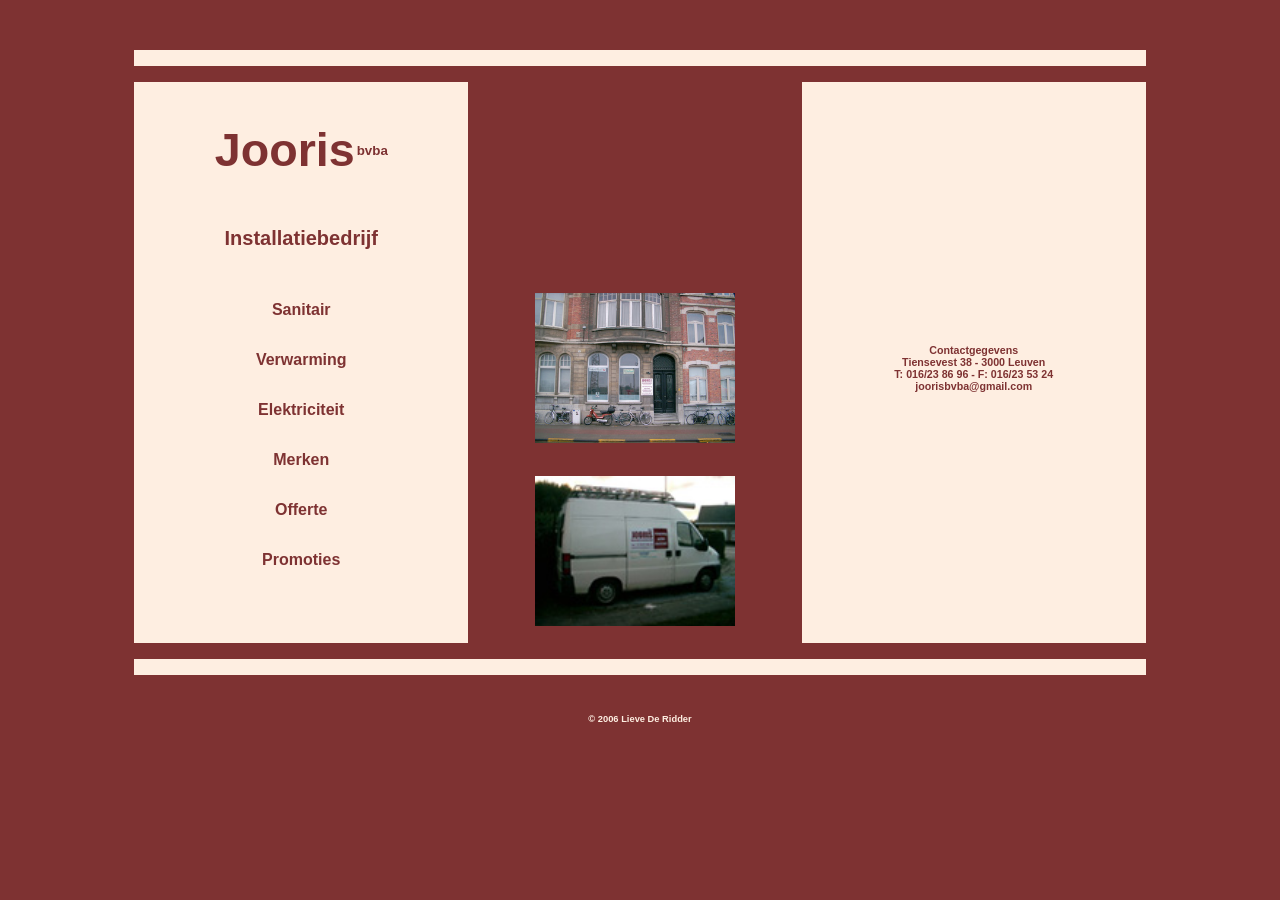
<file: _old/index.html>
<!DOCTYPE html PUBLIC "-//W3C//DTD XHTML 1.0 Transitional//EN" "http://www.w3.org/TR/xhtml1/DTD/xhtml1-transitional.dtd">
<html xmlns="http://www.w3.org/1999/xhtml">
<head>
<meta http-equiv="Content-Type" content="text/html; charset=windows-1252" />
<meta name="GENERATOR" content="Microsoft FrontPage 4.0" />
<meta name="ProgId" content="FrontPage.Editor.Document" />
<meta name="description" content="Website Installatiebedrijf Jooris bvba Sanitair - Verwarming - Elektriciteit" />
<meta name="keywords" content="installatiebedrijf, sanitair, loodgieter, verwarming, cv, elektriciteit, renovatie, badkamer, badkamers, water, jooris, energiebesparing, ketels, loodgieterij, leuven, vloerverwarming, installatie, sanitair installateur, &#10;lekken, zonne-energie, tiensevest, chauffage, centrale verwarming, gasverwarming, gas, condensatie, condensatieketels, gaswandketel, herstelling, 24u/24u, elektricien, elektrieker, chauffagist, goedkoop, promoties, offerte, snel, doe-het-zelf, technische dienst, &#10;gaskeuring, keuring, depannage, zinkwerken, leidingen, riolering, buizen, kabel, zekering, dakgoot, onderhoud, nieuwbouw, technieker, warmteberekening, convectoren, plaatsing, radiatoren, kachels, schouw, schouwen, schoorsteen, thermostaat, thermostaten, thermostaatkraan, &#10;kranen, kraan, toilet, wc, vlotter, ontstoppingen, ontstopping, gaskachel" />
<meta name="author" content="Lieve De Ridder" />
<meta name="copyright" content="Copyright Leuven 2006 - Lieve De Ridder" />
<meta name="robots" content="index, follow" />
<title>Installatiebedrijf Jooris bvba : Sanitair - Verwarming - Elektriciteit</title>
<link rel="stylesheet" type="text/css" media="screen" href="jooris.css" />
<style type="text/css" media="screen"><!--
a:hover
{
	color:#DAA227;
	font-weight:bold;
}
--></style>
</head>
<body topmargin="50"><!-- scrollmessage bovenaan -->
<marquee id="alertit" style="left: 0px; top: 0px; position: absolute; background-color: #feeee1" onmouseout="this.scrollAmount=speed" onmouseover="this.scrollAmount=1"></marquee>
<script type="text/javascript">
//tekst in scrollbalk
var themsg='<span style="font:22px Arial;color:#7E3232;"><b>Gratis <a href="offerte.htm" _wpro_href="offerte.htm" _wpro_href="offerte.htm" _wpro_href="offerte.htm">offerte</a> aanvragen !!! - Bekijk onze <a href="promoties.htm" _wpro_href="promoties.htm" _wpro_href="promoties.htm" _wpro_href="promoties.htm">promoties !!!</a></b></span>'
var speed=2 //speed of scroller (1-10 or more)
var loops=10 //specify number of times message scrolls across screen (an integer or "infinite")

function populatescroller(){
var windowwidth=iecompattest().clientWidth
document.getElementById("alertit").innerHTML=themsg
document.getElementById("alertit").style.width=windowwidth
document.getElementById("alertit").scrollAmount=speed
document.getElementById("alertit").scrollDelay=20
document.getElementById("alertit").loop=loops
document.getElementById("alertit").onfinish=function(){
document.getElementById("alertit").style.visibility="hidden"
}
}

function iecompattest(){
return (document.compatMode!="BackCompat")? document.documentElement : document.body
}

if (document.all && document.getElementById){
window.onload=populatescroller
window.onresize=populatescroller
}
</script><!-- site -->
<div align="center">
<table width="80%" align="center" bgcolor="#feeee1" border="0" cellspacing="0" cellpadding="8"><!-- lijntje bovenaan -->
<tbody>
<tr>
<td bgcolor="#feeee1" colspan="3"></td></tr>
<tr>
<td bgcolor="#7e3232" colspan="3"></td></tr><!-- eigenlijke tabel -->
<tr><!-- logo -->
<td width="33%" align="center">
<table border="0" cellpadding="0">
<tbody>
<tr>
<td>
<h1><a href="index.htm">Jooris</a></h1></td>
<td>
<h5>bvba</h5></td></tr>
<tr>
<td colspan="2">
<h2 align="center">Installatiebedrijf</h2></td></tr></tbody></table></td>
<td width="33%" align="center" bgcolor="#7e3232"></td>
<td width="34%">&nbsp;</td></tr>
<tr>
<td width="33%" align="center" rowspan="2">
<table border="0" cellspacing="0" cellpadding="0">
<tbody>
<tr>
<td align="center">
<h3><a href="sanitair.htm">Sanitair</a></h3></td></tr>
<tr>
<td align="center">
<h3><a href="verwarming.htm">Verwarming</a></h3></td></tr>
<tr>
<td align="center">
<h3><a title="" href="elektriciteit.htm">Elektriciteit</a></h3></td></tr>
<tr>
<td align="center">
<h3><a href="merken.htm">Merken</a></h3></td></tr>
<tr>
<td align="center">
<h3><a href="offerte.htm">Offerte</a></h3></td></tr>
<tr>
<td align="center">
<h3><a href="promoties.htm">Promoties</a></h3></td></tr>
<tr>
<td align="center">
<h3><a href="verbouwing.htm"></a>&nbsp;</h3></td></tr></tbody></table></td>
<td width="33%" align="center" bgcolor="#7e3232"><img width="200" height="150" alt="" src="foto's/index/tiensevest3klein.jpg" /></td>
<td width="34%" align="center">
<h4><a href="contactgegevens.htm">Contactgegevens</a><br />
Tiensevest 38 - 3000 Leuven<br />
T: 016/23 86 96 - F: 016/23 53 24<br />
<script language="javascript">
<!--
var username= "joorisbvba";
var hostname="gmail.com";
var linktext="joorisbvba@gmail.com";
document.write("<a href="+" _wpro_href="+" _wpro_href="+" _wpro_href="+"mail"+"to:"+username+"@"+hostname+">"+linktext+"</a>");
//-->
</script></h4></td></tr>
<tr>
<td width="33%" align="center" bgcolor="#7e3232"><img width="200" height="150" alt="" src="foto's/index/camionet1klein.jpg" /></td>
<td width="34%" align="center"> <br />
</td></tr><!-- lijntje onderaan -->
<tr>
<td bgcolor="#7e3232" colspan="3"></td></tr>
<tr>
<td bgcolor="#feeee1" colspan="3"></td></tr></tbody></table><br />
<h6>&copy; 2006 Lieve De Ridder</h6></div><!-- teller op pg. -->
<script type="text/javascript" src="http://www.sitecounter.be/sitecounter.js"></script>
<script language="javascript" type="text/javascript">
	_sc_userId = "947";
	_sc_websiteId = "1332";
	_sc_checkSoftware = "1";
	_sc_pageType = "Normal";
	_sc_countLinks = "1";
	sc_track();
</script>
</body>
</html>
</file>
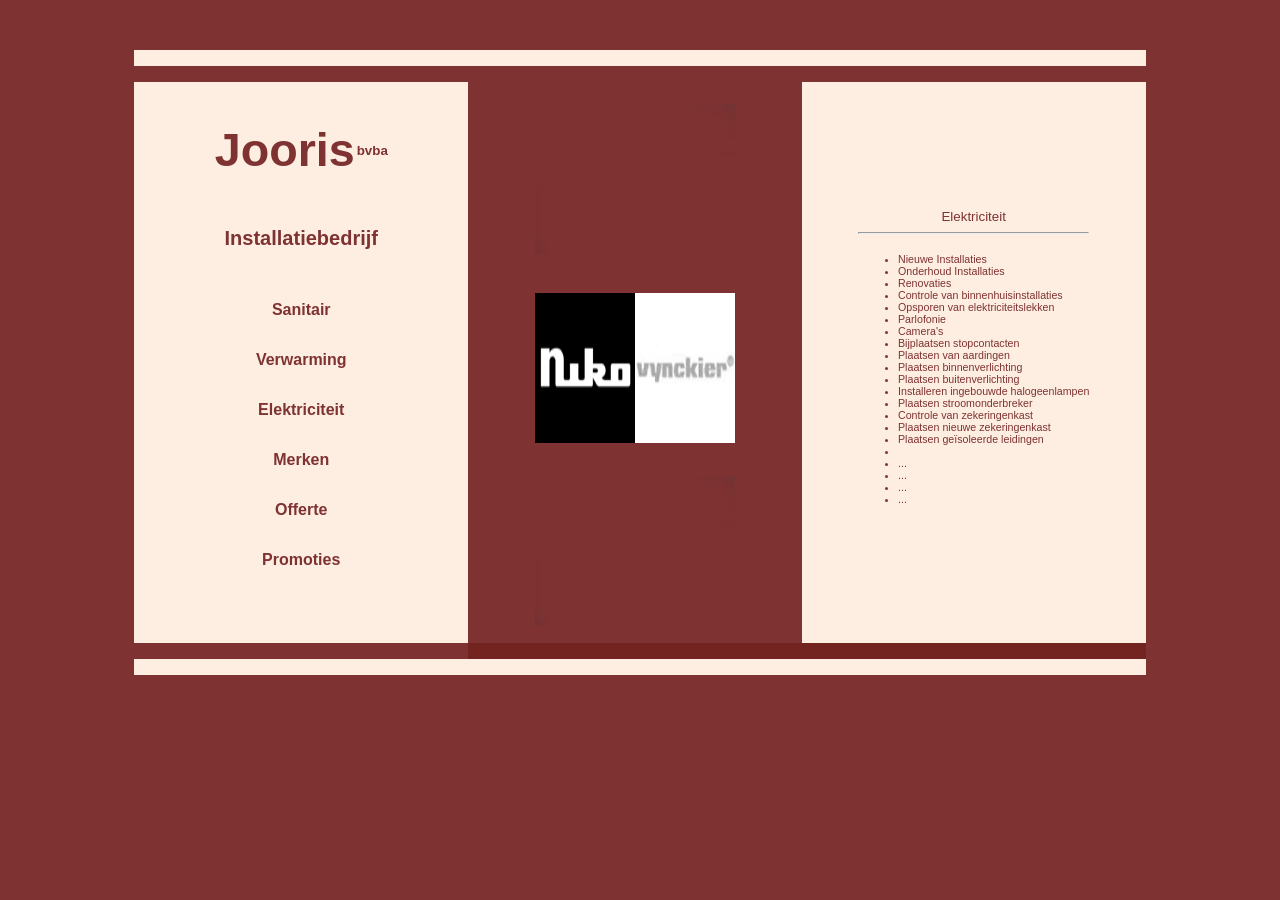
<file: _old/elektriciteit.htm>
<!DOCTYPE html PUBLIC "-//W3C//DTD XHTML 1.0 Transitional//EN" "http://www.w3.org/TR/xhtml1/DTD/xhtml1-transitional.dtd">
<html xmlns="http://www.w3.org/1999/xhtml">
<head>
<title>Installatiebedrijf Jooris bvba : Sanitair - Verwarming - Elektriciteit</title>
<link rel="stylesheet" type="text/css" media="screen" href="jooris.css" />
<style type="text/css" media="screen"><!--
a:hover
{
	color: #DAA227;
	font-weight: bold;
}
--></style>
</head>
<body topmargin="50">
<div align="center">
<table width="80%" bgcolor="#feeee1" border="0" cellspacing="0" cellpadding="8"><!-- lijntje bovenaan -->
<tbody>
<tr>
<td bgcolor="#feeee1" colspan="3"></td></tr>
<tr>
<td bgcolor="#7e3232" colspan="3"></td></tr><!-- eigenlijke tabel -->
<tr><!-- logo -->
<td width="33%" align="center">
<table border="0" cellpadding="0">
<tbody>
<tr>
<td>
<h1><a href="index.htm">Jooris</a></h1></td>
<td>
<h5>bvba</h5></td></tr>
<tr>
<td colspan="2">
<h2 align="center">Installatiebedrijf</h2></td></tr></tbody></table></td>
<td width="33%" align="center" bgcolor="#7e3232"><img alt="" width="200" height="150" src="foto's/vlak.jpg" /></td>
<td rowspan="3">
<table align="center" border="0" cellspacing="0" cellpadding="0">
<tbody>
<tr>
<td align="center" class="titel">Elektriciteit</td></tr>
<tr>
<td>
<hr /></td></tr>
<tr>
<td class="lijst">
<ul>	
<li>Nieuwe Installaties</li>	
<li>Onderhoud Installaties</li>	
<li>Renovaties</li>
<li>Controle van binnenhuisinstallaties</li>
<li>Opsporen van elektriciteitslekken</li>
<li>Parlofonie</li>
<li>Camera's</li>
<li>Bijplaatsen stopcontacten</li>
<li>Plaatsen van aardingen</li>
<li>Plaatsen binnenverlichting</li>
<li>Plaatsen buitenverlichting</li>
<li>Installeren ingebouwde halogeenlampen</li>
<li>Plaatsen stroomonderbreker</li>
<li>Controle van zekeringenkast</li>
<li>Plaatsen nieuwe zekeringenkast</li>
<li>Plaatsen ge&iuml;soleerde leidingen</li>
<li></li>
<li>...</li>
<li>...</li>
<li>...</li>
<li>...</li></ul></td></tr></tbody></table></td></tr>
<tr>
<td width="33%" align="center" rowspan="2">
<table border="0" cellspacing="0" cellpadding="0">
<tbody>
<tr>
<td align="center">
<h3><a href="sanitair.htm">Sanitair</a></h3></td></tr>
<tr>
<td align="center">
<h3><a href="verwarming.htm">Verwarming</a></h3></td></tr>
<tr>
<td align="center">
<h3><a href="elektriciteit.htm">Elektriciteit</a></h3></td></tr>
<tr>
<td align="center">
<h3><a href="merken.htm">Merken</a></h3></td></tr>
<tr>
<td align="center">
<h3><a href="offerte.htm">Offerte</a></h3></td></tr>
<tr>
<td align="center">
<h3><a href="promoties.htm">Promoties</a></h3></td></tr>
<tr>
<td align="center">
<h3>&nbsp;</h3></td></tr></tbody></table></td>
<td width="33%" align="center" bgcolor="#7e3232"><img alt="" width="100" height="150" src="logo/niko_logo.gif" /><img alt="" width="100" height="150" src="logo/vynckier_logo.gif" /></td></tr>
<tr>
<td width="33%" align="center" bgcolor="#7e3232"><img alt="" width="200" height="150" src="foto's/vlak.jpg" /></td></tr><!-- lijntje onderaan -->
<tr>
<td bgcolor="#7e3232"></td>
<td bgcolor="#73232"></td>
<td bgcolor="#73232"></td></tr>
<tr>
<td bgcolor="#feeee1"></td>
<td bgcolor="#feeee1"></td>
<td bgcolor="#feeee1"></td></tr></tbody></table></div><!-- teller op pg. -->
<script src="http://count.sitecounter.be/?ID=235&amp;Display=Invisible"></script>
</body>
</html>
</file>
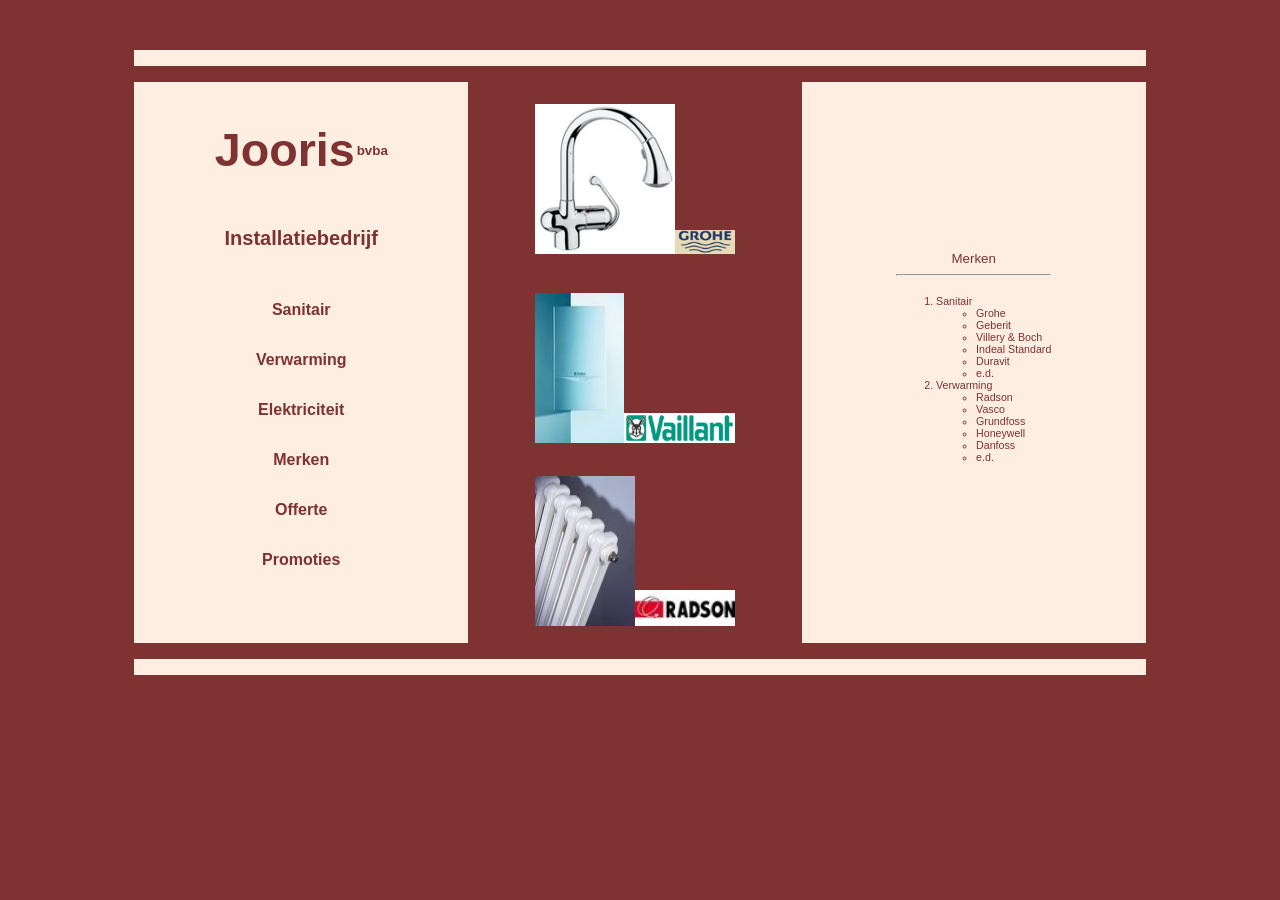
<file: _old/merken.htm>
<!DOCTYPE html PUBLIC "-//W3C//DTD XHTML 1.0 Transitional//EN" "http://www.w3.org/TR/xhtml1/DTD/xhtml1-transitional.dtd">
<html xmlns="http://www.w3.org/1999/xhtml">
<head>
<title>Installatiebedrijf Jooris bvba : Sanitair - Verwarming - Elektriciteit</title>
<link rel="stylesheet" type="text/css" media="screen" href="jooris.css" />
<style type="text/css" media="screen"><!--
a:hover
{
	color:#DAA227;
	font-weight:bold;
}
--></style>
</head>
<body topmargin="50">
<div align="center">
<table width="80%" align="center" bgcolor="#feeee1" border="0" cellspacing="0" cellpadding="8"><!-- lijntje bovenaan -->
<tbody>
<tr>
<td bgcolor="#feeee1" colspan="3"></td></tr>
<tr>
<td bgcolor="#7e3232" colspan="3"></td></tr><!-- eigenlijke tabel -->
<tr><!-- logo -->
<td width="33%" align="center">
<table border="0" cellpadding="0">
<tbody>
<tr>
<td>
<h1><a href="index.htm">Jooris</a></h1></td>
<td>
<h5>bvba</h5></td></tr>
<tr>
<td colspan="2">
<h2 align="center">Installatiebedrijf</h2></td></tr></tbody></table></td>
<td width="33%" align="center" bgcolor="#7e3232"><img width="140" height="150" alt="" src="foto's/zedraXL.jpg" /><img width="60" alt="" src="logo/grohe_logo.gif" /></td>
<td rowspan="3">
<table align="center" border="0" cellspacing="0" cellpadding="0">
<tbody>
<tr>
<td align="center" class="titel">Merken</td></tr>
<tr>
<td>
<hr /></td></tr>
<tr>
<td class="lijst" valign="baseline">
<ol>
<li>Sanitair</li>
<ul>	
<li>Grohe</li>	
<li>Geberit</li>
<li>Villery &amp; Boch</li>
<li>Indeal Standard</li>
<li>Duravit</li>
<li>e.d.</li></ul>
<li>Verwarming</li>
<ul>	
<li>Radson</li>
<li>Vasco</li>
<li>Grundfoss</li>
<li>Honeywell</li>
<li>Danfoss</li>
<li>e.d.</li></ul></ol></td></tr></tbody></table></td></tr>
<tr>
<td width="33%" align="center" rowspan="2">
<table border="0" cellspacing="0" cellpadding="0">
<tbody>
<tr>
<td align="center">
<h3><a href="sanitair.htm">Sanitair</a></h3></td></tr>
<tr>
<td align="center">
<h3><a href="verwarming.htm">Verwarming</a></h3></td></tr>
<tr>
<td align="center">
<h3><a title="" href="elektriciteit.htm">Elektriciteit</a></h3></td></tr>
<tr>
<td align="center">
<h3><a href="merken.htm">Merken</a></h3></td></tr>
<tr>
<td align="center">
<h3><a href="offerte.htm">Offerte</a></h3></td></tr>
<tr>
<td align="center">
<h3><a href="promoties.htm">Promoties</a></h3></td></tr>
<tr>
<td align="center">
<h3><a href="verbouwing.htm"></a>&nbsp;</h3></td></tr></tbody></table></td>
<td width="33%" align="center" bgcolor="#7e3232"><img width="89" height="150" alt="" src="foto's/ketel.jpg" /><img width="111" alt="" src="logo/vaillant_logo.gif" /></td></tr>
<tr>
<td width="33%" align="center" bgcolor="#7e3232"><img width="100" height="150" alt="" src="foto's/radiator.jpg" /><img width="100" height="36" alt="" src="logo/radson_logo.gif" /></td></tr><!-- lijntje onderaan -->
<tr>
<td bgcolor="#7e3232" colspan="3"></td></tr>
<tr>
<td bgcolor="#feeee1" colspan="3"></td></tr></tbody></table></div>	<!-- teller op pg. -->
<script src="http://count.sitecounter.be/?ID=235&amp;Display=Invisible"></script>
</body>
</html>
</file>
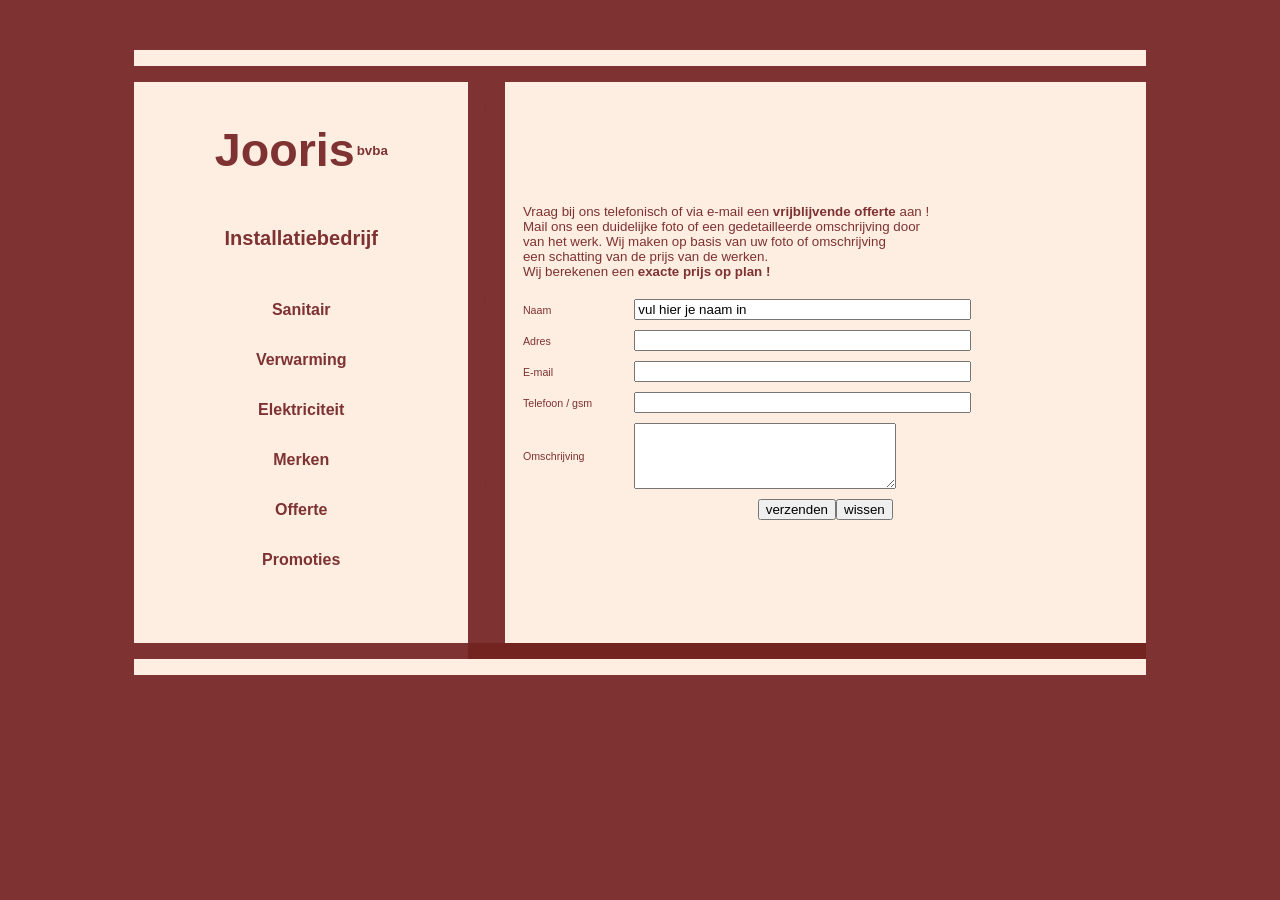
<file: _old/offerte.htm>
<!DOCTYPE html PUBLIC "-//W3C//DTD XHTML 1.0 Transitional//EN" "http://www.w3.org/TR/xhtml1/DTD/xhtml1-transitional.dtd">
<html xmlns="http://www.w3.org/1999/xhtml">
<head>
<title>Installatiebedrijf Jooris bvba : Sanitair - Verwarming - Elektriciteit</title>
<link rel="stylesheet" type="text/css" media="screen" href="jooris.css" />
<style type="text/css" media="screen"><!--
a:hover
{
	color:#DAA227;
	font-weight:bold;
}
--></style>
</head>
<body topmargin="50">
<div align="center">
<table width="80%" align="center" bgcolor="#feeee1" border="0" cellspacing="0" cellpadding="8"><!--lijntje bovenaan-->
<tbody>
<tr>
<td bgcolor="#feeee1" colspan="3"></td></tr>
<tr>
<td bgcolor="#7e3232" colspan="3"></td></tr><!-- begin hoofdstructuur-->
<tr><!-- logo -->
<td width="33%" align="center">
<table border="0" cellpadding="0">
<tbody>
<tr>
<td>
<h1><a href="index.htm">Jooris</a></h1></td>
<td>
<h5>bvba</h5></td></tr>
<tr>
<td colspan="2">
<h2 align="center">Installatiebedrijf</h2></td></tr></tbody></table></td>
<td bgcolor="#7e3232"><img width="10" height="150" alt="" src="foto's/vlak.jpg" /></td>
<td rowspan="3"><!-- uitleg -->
<table width="100%" align="center" border="0" cellspacing="10" cellpadding="0">
<tbody>
<tr>
<td class="titel">Vraag bij ons telefonisch of via e-mail een <strong>vrijblijvende offerte</strong> aan !<br />
					 Mail ons een duidelijke foto of een gedetailleerde omschrijving door<br />
					 van het werk. Wij maken op basis van uw foto of omschrijving <br />
					 een schatting van de prijs van de werken.<br />
					 Wij berekenen een <strong>exacte prijs op plan !</strong></td></tr></tbody></table><!-- formulier -->
<table width="100%" align="center" border="0" cellspacing="10" cellpadding="0">
<form enctype="text/plain" method="post" action="mailto:joorisbvba@gmail.com">
<tbody>
<tr>
<td class="lijst">Naam</td>
<td><input name="naam" type="text" size="40" maxlength="70" value="vul hier je naam in" /></td></tr>
<tr>
<td class="lijst">Adres</td>
<td><input name="adres" type="text" size="40" /></td></tr>
<tr>
<td class="lijst">E-mail</td>
<td><input name="email" type="text" size="40" maxlength="60" /></td></tr>
<tr>
<td class="lijst">Telefoon / gsm</td>
<td><input name="telefoon" type="text" size="40" /></td></tr>
<tr>
<td class="lijst">Omschrijving</td>
<td><textarea name="omschrijving" rows="4" cols="30" wrap="soft"></textarea></td></tr>
<tr>
<td align="center" class="lijst" colspan="2"><input type="submit" value="verzenden" /><input type="reset" value="wissen" /></td></tr></form></tbody>
<tbody></tbody></table></td></tr>
<tr>
<td align="center" rowspan="2">
<table border="0" cellspacing="0" cellpadding="0">
<tbody>
<tr>
<td align="center">
<h3><a href="sanitair.htm">Sanitair</a></h3></td></tr>
<tr>
<td align="center">
<h3><a href="verwarming.htm">Verwarming</a></h3></td></tr>
<tr>
<td align="center">
<h3><a title="" href="elektriciteit.htm">Elektriciteit</a></h3></td></tr>
<tr>
<td align="center">
<h3><a href="merken.htm">Merken</a></h3></td></tr>
<tr>
<td align="center">
<h3><a href="offerte.htm">Offerte</a></h3></td></tr>
<tr>
<td align="center">
<h3><a href="promoties.htm">Promoties</a></h3></td></tr>
<tr>
<td align="center">
<h3><a href="verbouwing.htm"></a>&nbsp;</h3></td></tr></tbody></table></td>
<td bgcolor="#7e3232"><img width="10" height="150" alt="" src="foto's/vlak.jpg" /></td></tr>
<tr>
<td bgcolor="#7e3232"><img width="10" height="150" alt="" src="foto's/vlak.jpg" /></td></tr><!--lijntje onderaan--> 		
<tr>
<td bgcolor="#7e3232"></td>
<td bgcolor="#73232"></td>
<td bgcolor="#73232"></td></tr>
<tr>
<td bgcolor="#feeee1"></td>
<td bgcolor="#feeee1"></td>
<td bgcolor="#feeee1"></td></tr></tbody></table></div><!-- teller op pg. -->
<script src="http://count.sitecounter.be/?ID=235&amp;Display=Invisible"></script>
</body>
</html>
</file>
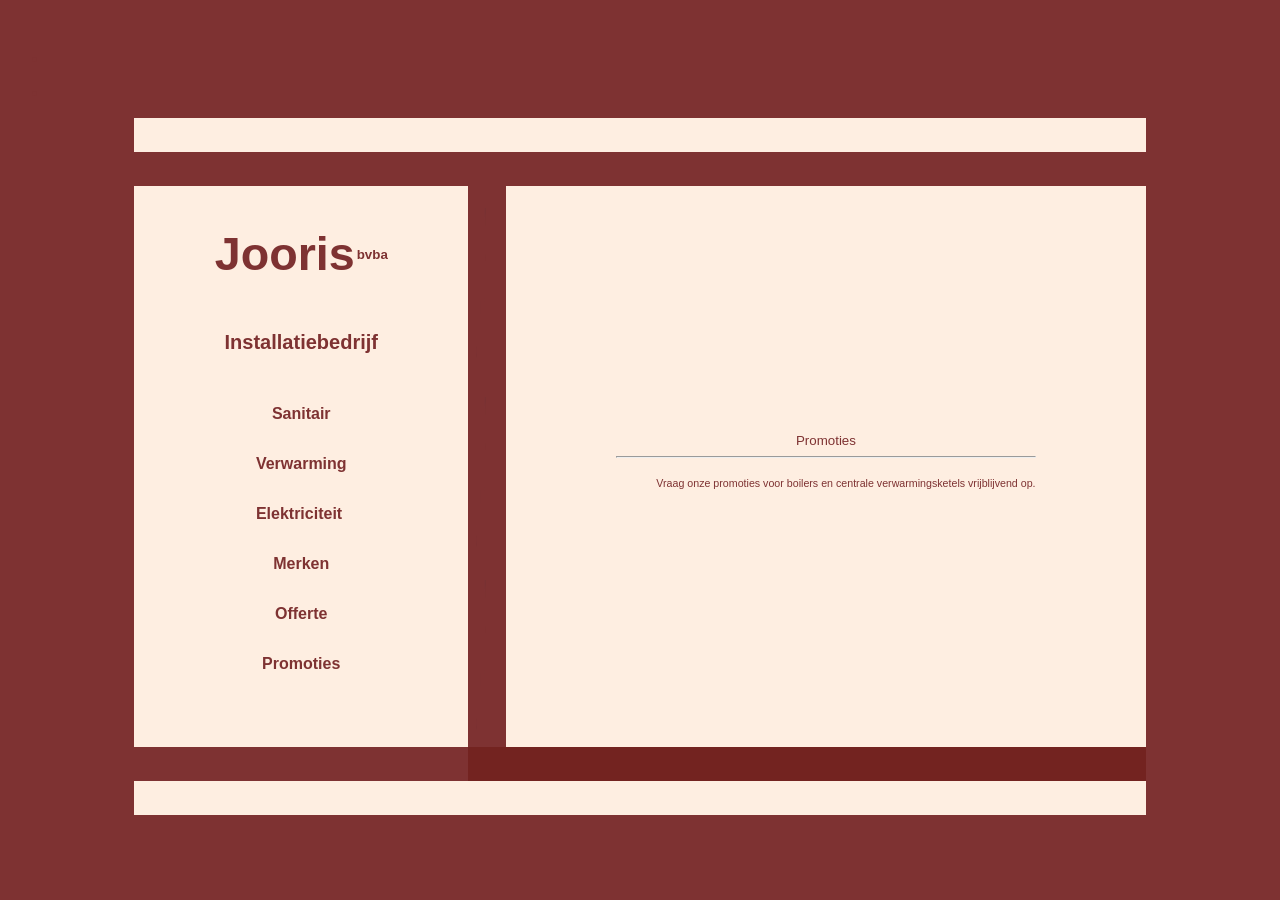
<file: _old/promoties.htm>
<!DOCTYPE html PUBLIC "-//W3C//DTD XHTML 1.0 Transitional//EN" "http://www.w3.org/TR/xhtml1/DTD/xhtml1-transitional.dtd">
<html xmlns="http://www.w3.org/1999/xhtml">
<head>
<title>Installatiebedrijf Jooris bvba : Sanitair - Verwarming - Elektriciteit</title>
<link rel="stylesheet" type="text/css" media="screen" href="jooris.css" />
<style type="text/css" media="screen"><!--
a:hover
{
 color:#DAA227;
 font-weight:bold;
}
--></style>
</head>
<body topmargin="50">
<ul>
<li>
<div align="left">
&nbsp; </div></li></ul>
<div align="center">
<ul>
<li><!-- lijntje bovenaan --><br />
</li></ul>
<table align="center" bgcolor="#feeee1" border="0" cellpadding="8" cellspacing="0" width="80%">
<tbody>
<tr>
<td colspan="3" bgcolor="#feeee1"><br />
</td></tr>
<tr>
<td colspan="3" bgcolor="#7e3232"><br />
</td></tr><!-- eigenlijke tabel -->
<tr><!-- logo -->
<td align="center" width="33%">
<table border="0" cellpadding="0">
<tbody>
<tr>
<td>
<h1><a href="index.htm">Jooris</a></h1></td>
<td>
<h5>bvba</h5></td></tr>
<tr>
<td colspan="2">
<h2 align="center">Installatiebedrijf</h2></td></tr></tbody></table></td>
<td bgcolor="#7e3232"><img alt="" src="foto's/vlak.jpg" height="150" width="10" /></td>
<td rowspan="3">
<table align="center" border="0" cellpadding="0" cellspacing="0">
<tbody>
<tr>
<td class="titel" align="center">Promoties</td></tr>
<tr>
<td>
<hr /></td></tr>
<tr>
<td class="lijst">
<ul>
<p>Vraag onze promoties voor boilers en centrale&nbsp;verwarmingsketels vrijblijvend&nbsp;op. </p></ul></td></tr></tbody></table></td></tr>
<tr>
<td rowspan="2" align="center" width="33%">
<table border="0" cellpadding="0" cellspacing="0">
<tbody>
<tr>
<td align="center">
<h3><a href="sanitair.htm">Sanitair</a></h3></td></tr>
<tr>
<td align="center">
<h3><a href="verwarming.htm">Verwarming</a></h3></td></tr>
<tr>
<td align="center">
<h3><a title="" href="elektriciteit.htm">Elektriciteit&nbsp;</a></h3></td></tr>
<tr>
<td align="center">
<h3><a href="merken.htm">Merken</a></h3></td></tr>
<tr>
<td align="center">
<h3><a href="offerte.htm">Offerte</a></h3></td></tr>
<tr>
<td align="center">
<h3><a href="promoties.htm"></a><a href="promoties.htm">Promoties</a></h3></td></tr>
<tr>
<td align="center">
<h3><a href="verbouwing.htm"></a>&nbsp;</h3></td></tr></tbody></table></td>
<td bgcolor="#7e3232"><img alt="" src="foto's/vlak.jpg" height="150" width="10" /></td></tr>
<tr>
<td bgcolor="#7e3232"><img alt="" src="foto's/vlak.jpg" height="150" width="10" /></td></tr><!-- lijntje onderaan -->
<tr>
<td bgcolor="#7e3232"><br />
</td>
<td bgcolor="#73232"><br />
</td>
<td bgcolor="#73232"><br />
</td></tr>
<tr>
<td bgcolor="#feeee1"><br />
</td>
<td bgcolor="#feeee1"><br />
</td>
<td bgcolor="#feeee1"><br />
</td></tr></tbody></table></div><!-- teller op pg. -->
<script src="http://count.sitecounter.be/?ID=235&amp;Display=Invisible"></script>
</body>
</html>
</file>
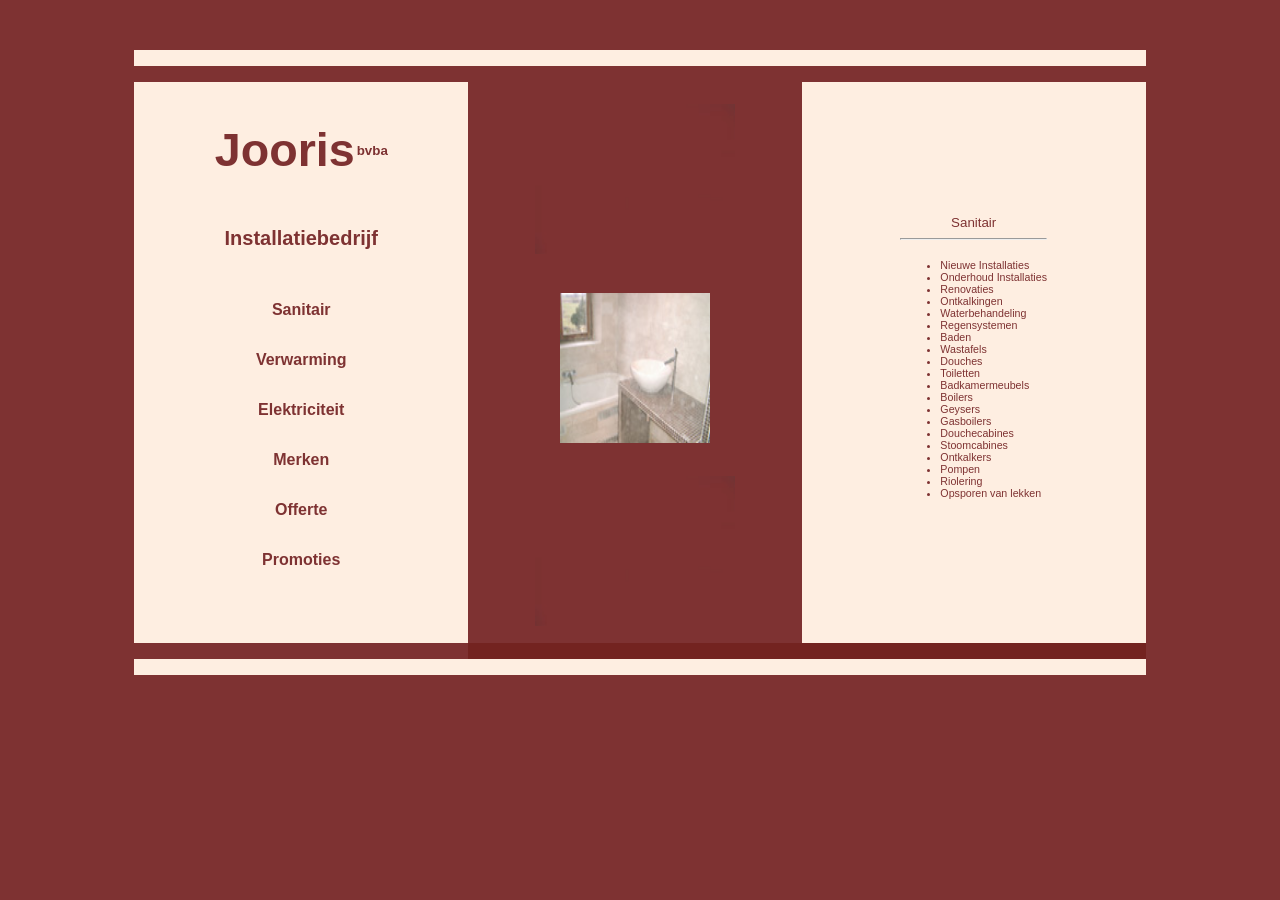
<file: _old/sanitair.htm>
<!DOCTYPE html PUBLIC "-//W3C//DTD XHTML 1.0 Transitional//EN" "http://www.w3.org/TR/xhtml1/DTD/xhtml1-transitional.dtd">
<html xmlns="http://www.w3.org/1999/xhtml">
<head>
<title>Installatiebedrijf Jooris bvba : Sanitair - Verwarming - Elektriciteit</title>
<link rel="stylesheet" type="text/css" media="screen" href="jooris.css" />
<style type="text/css" media="screen"><!--
a:hover
{
	color:#DAA227;
	font-weight:bold;
}
--></style>
</head>
<body topmargin="50">
<div align="center">
<table width="80%" align="center" bgcolor="#feeee1" border="0" cellspacing="0" cellpadding="8"><!-- lijntje bovenaan -->
<tbody>
<tr>
<td bgcolor="#feeee1" colspan="3"></td></tr>
<tr>
<td bgcolor="#7e3232" colspan="3"></td></tr><!-- eigenlijke tabel -->
<tr><!-- logo -->
<td width="33%" align="center">
<table border="0" cellpadding="0">
<tbody>
<tr>
<td>
<h1><a href="index.htm">Jooris</a></h1></td>
<td>
<h5>bvba</h5></td></tr>
<tr>
<td colspan="2">
<h2 align="center">Installatiebedrijf</h2></td></tr></tbody></table></td>
<td width="33%" align="center" bgcolor="#7e3232"><img width="200" height="150" alt="" src="foto's/vlak.jpg" /></td>
<td rowspan="3">
<table align="center" border="0" cellspacing="0" cellpadding="0">
<tbody>
<tr>
<td align="center" class="titel">Sanitair</td></tr>
<tr>
<td>
<hr /></td></tr>
<tr>
<td class="lijst">
<ul>	
<li>Nieuwe Installaties</li>	
<li>Onderhoud Installaties</li>	
<li>Renovaties</li>
<li>Ontkalkingen</li>
<li>Waterbehandeling</li>
<li>Regensystemen</li>
<li>Baden</li>
<li>Wastafels</li>
<li>Douches</li>
<li>Toiletten</li>
<li>Badkamermeubels</li>
<li>Boilers</li>
<li>Geysers</li>
<li>Gasboilers</li>
<li>Douchecabines</li>
<li>Stoomcabines</li>
<li>Ontkalkers</li>
<li>Pompen</li>
<li>Riolering</li>
<li>Opsporen van lekken</li></ul></td></tr></tbody></table></td></tr>
<tr>
<td width="33%" align="center" rowspan="2">
<table border="0" cellspacing="0" cellpadding="0">
<tbody>
<tr>
<td align="center">
<h3><a href="sanitair.htm">Sanitair</a></h3></td></tr>
<tr>
<td align="center">
<h3><a href="verwarming.htm">Verwarming</a></h3></td></tr>
<tr>
<td align="center">
<h3><a title="" href="elektriciteit.htm">Elektriciteit</a></h3></td></tr>
<tr>
<td align="center">
<h3><a href="merken.htm">Merken</a></h3></td></tr>
<tr>
<td align="center">
<h3><a href="offerte.htm">Offerte</a></h3></td></tr>
<tr>
<td align="center">
<h3><a href="promoties.htm">Promoties</a></h3></td></tr>
<tr>
<td align="center">
<h3><a href="verbouwing.htm"></a>&nbsp;</h3></td></tr></tbody></table></td>
<td width="33%" align="center" bgcolor="#7e3232"><img width="150" height="150" alt="" src="foto's/sanitair3.jpg" /></td></tr>
<tr>
<td width="33%" align="center" bgcolor="#7e3232"><img width="200" height="150" alt="" src="foto's/vlak.jpg" /></td></tr><!-- lijntje onderaan -->
<tr>
<td bgcolor="#7e3232"></td>
<td bgcolor="#73232"></td>
<td bgcolor="#73232"></td></tr>
<tr>
<td bgcolor="#feeee1"></td>
<td bgcolor="#feeee1"></td>
<td bgcolor="#feeee1"></td></tr></tbody></table></div><!-- teller op pg. -->
<script src="http://count.sitecounter.be/?ID=235&amp;Display=Invisible"></script>
</body>
</html>
</file>
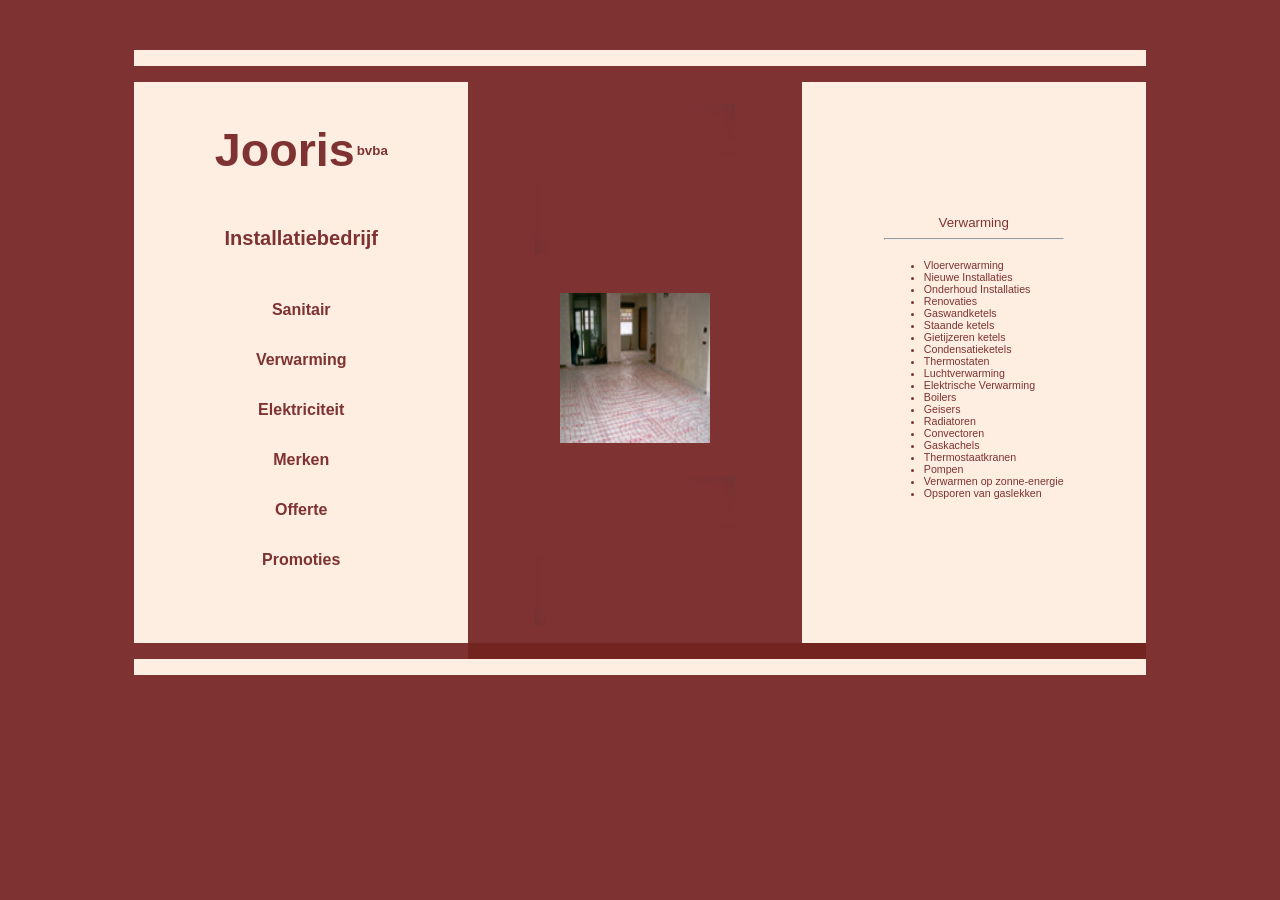
<file: _old/verwarming.htm>
<!DOCTYPE html PUBLIC "-//W3C//DTD XHTML 1.0 Transitional//EN" "http://www.w3.org/TR/xhtml1/DTD/xhtml1-transitional.dtd">
<html xmlns="http://www.w3.org/1999/xhtml">
<head>
<title>Installatiebedrijf Jooris bvba : Sanitair - Verwarming - Elektriciteit</title>
<link rel="stylesheet" type="text/css" media="screen" href="jooris.css" />
<style type="text/css" media="screen"><!--
a:hover
{
	color:#DAA227;
	font-weight:bold;
}
--></style>
</head>
<body topmargin="50">
<div align="center">
<table width="80%" align="center" bgcolor="#feeee1" border="0" cellspacing="0" cellpadding="8"><!-- lijntje bovenaan -->
<tbody>
<tr>
<td bgcolor="#feeee1" colspan="3"></td></tr>
<tr>
<td bgcolor="#7e3232" colspan="3"></td></tr><!-- eigenlijke tabel -->
<tr><!-- logo -->
<td width="33%" align="center">
<table border="0" cellpadding="0">
<tbody>
<tr>
<td>
<h1><a href="index.htm">Jooris</a></h1></td>
<td>
<h5>bvba</h5></td></tr>
<tr>
<td colspan="2">
<h2 align="center">Installatiebedrijf</h2></td></tr></tbody></table></td>
<td width="33%" align="center" bgcolor="#7e3232"><img width="200" height="150" alt="" src="foto's/vlak.jpg" /></td>
<td rowspan="3">
<table align="center" border="0" cellspacing="0" cellpadding="0">
<tbody>
<tr>
<td align="center" class="titel">Verwarming</td></tr>
<tr>
<td>
<hr /></td></tr>
<tr>
<td class="lijst">
<ul>	
<li>Vloerverwarming</li>
<li>Nieuwe Installaties</li>	
<li>Onderhoud Installaties</li>
<li>Renovaties</li>
<li>Gaswandketels</li>
<li>Staande ketels</li>
<li>Gietijzeren ketels</li>
<li>Condensatieketels</li>
<li>Thermostaten</li>
<li>Luchtverwarming</li>
<li>Elektrische Verwarming</li>
<li>Boilers</li>
<li>Geisers</li>
<li>Radiatoren</li>
<li>Convectoren</li>
<li>Gaskachels</li>
<li>Thermostaatkranen</li>
<li>Pompen</li>
<li>Verwarmen op zonne-energie</li>
<li>Opsporen van gaslekken</li></ul></td></tr></tbody></table></td></tr>
<tr>
<td width="33%" align="center" rowspan="2">
<table border="0" cellspacing="0" cellpadding="0">
<tbody>
<tr>
<td align="center">
<h3><a href="sanitair.htm">Sanitair</a></h3></td></tr>
<tr>
<td align="center">
<h3><a href="verwarming.htm">Verwarming</a></h3></td></tr>
<tr>
<td align="center">
<h3><a title="" href="elektriciteit.htm">Elektriciteit</a></h3></td></tr>
<tr>
<td align="center">
<h3><a href="merken.htm">Merken</a></h3></td></tr>
<tr>
<td align="center">
<h3><a href="offerte.htm">Offerte</a></h3></td></tr>
<tr>
<td align="center">
<h3><a href="promoties.htm">Promoties</a></h3></td></tr>
<tr>
<td align="center">
<h3><a href="verbouwing.htm"></a>&nbsp;</h3></td></tr></tbody></table></td>
<td width="33%" align="center" bgcolor="#7e3232"><img width="150" height="150" alt="" src="foto's/vloerverwarmingklein.jpg" /></td></tr>
<tr>
<td width="33%" align="center" bgcolor="#7e3232"><img width="200" height="150" alt="" src="foto's/vlak.jpg" /></td></tr><!-- lijntje onderaan -->
<tr>
<td bgcolor="#7e3232"></td>
<td bgcolor="#73232"></td>
<td bgcolor="#73232"></td></tr>
<tr>
<td bgcolor="#feeee1"></td>
<td bgcolor="#feeee1"></td>
<td bgcolor="#feeee1"></td></tr></tbody></table></div><!-- teller op pg. -->
<script src="http://count.sitecounter.be/?ID=235&amp;Display=Invisible"></script>
</body>
</html>
</file>
<file: _old/jooris.css>
BODY
{
 	font-family: Verdana, Geneva, Arial, Helvetica, sans-serif;
	font-size:12pt;
	color: #7E3232;
	background-color : #7E3232;
    text-align : center;
	
       scrollbar-shadow-color: #FEEEE1;
       scrollbar-highlight-color: #FEEE1;
	   scrollbar-3dlight-color: #FEEEE1;
       scrollbar-darkshadow-color: #FEEEE1;
       scrollbar-track-color: #FEEEE1;
       scrollbar-arrow-color: #FEEEE1;
	
}
a:link
{
	color: #7E3232;
	text-decoration: none;
}
a:visited
{
	color: #7E3232;
	text-decoration:none;
}
a:active
{
	color: #7E3232;
	text-decoration: none;
}
h1
{
	font-size : 35pt;
}
h2
{
	font-size : 15pt;
}
h3
{
	font-size : 12pt;
}
h4
{
	font-size : 8pt;
}
h5
{
	font-size: 10pt;
}
h6
{
	font-size: 7pt;
	color: #FEEEE1;
	font-weight : bolder;
}	
.titel
{
	font-size: 10pt;
	font-family: Verdana, Geneva, Arial, Helvetica, sans-serif;
}
.lijst
{
	font-size : 8pt;
	font-family : Verdana, Geneva, Arial, Helvetica, sans-serif;
}
</file>
